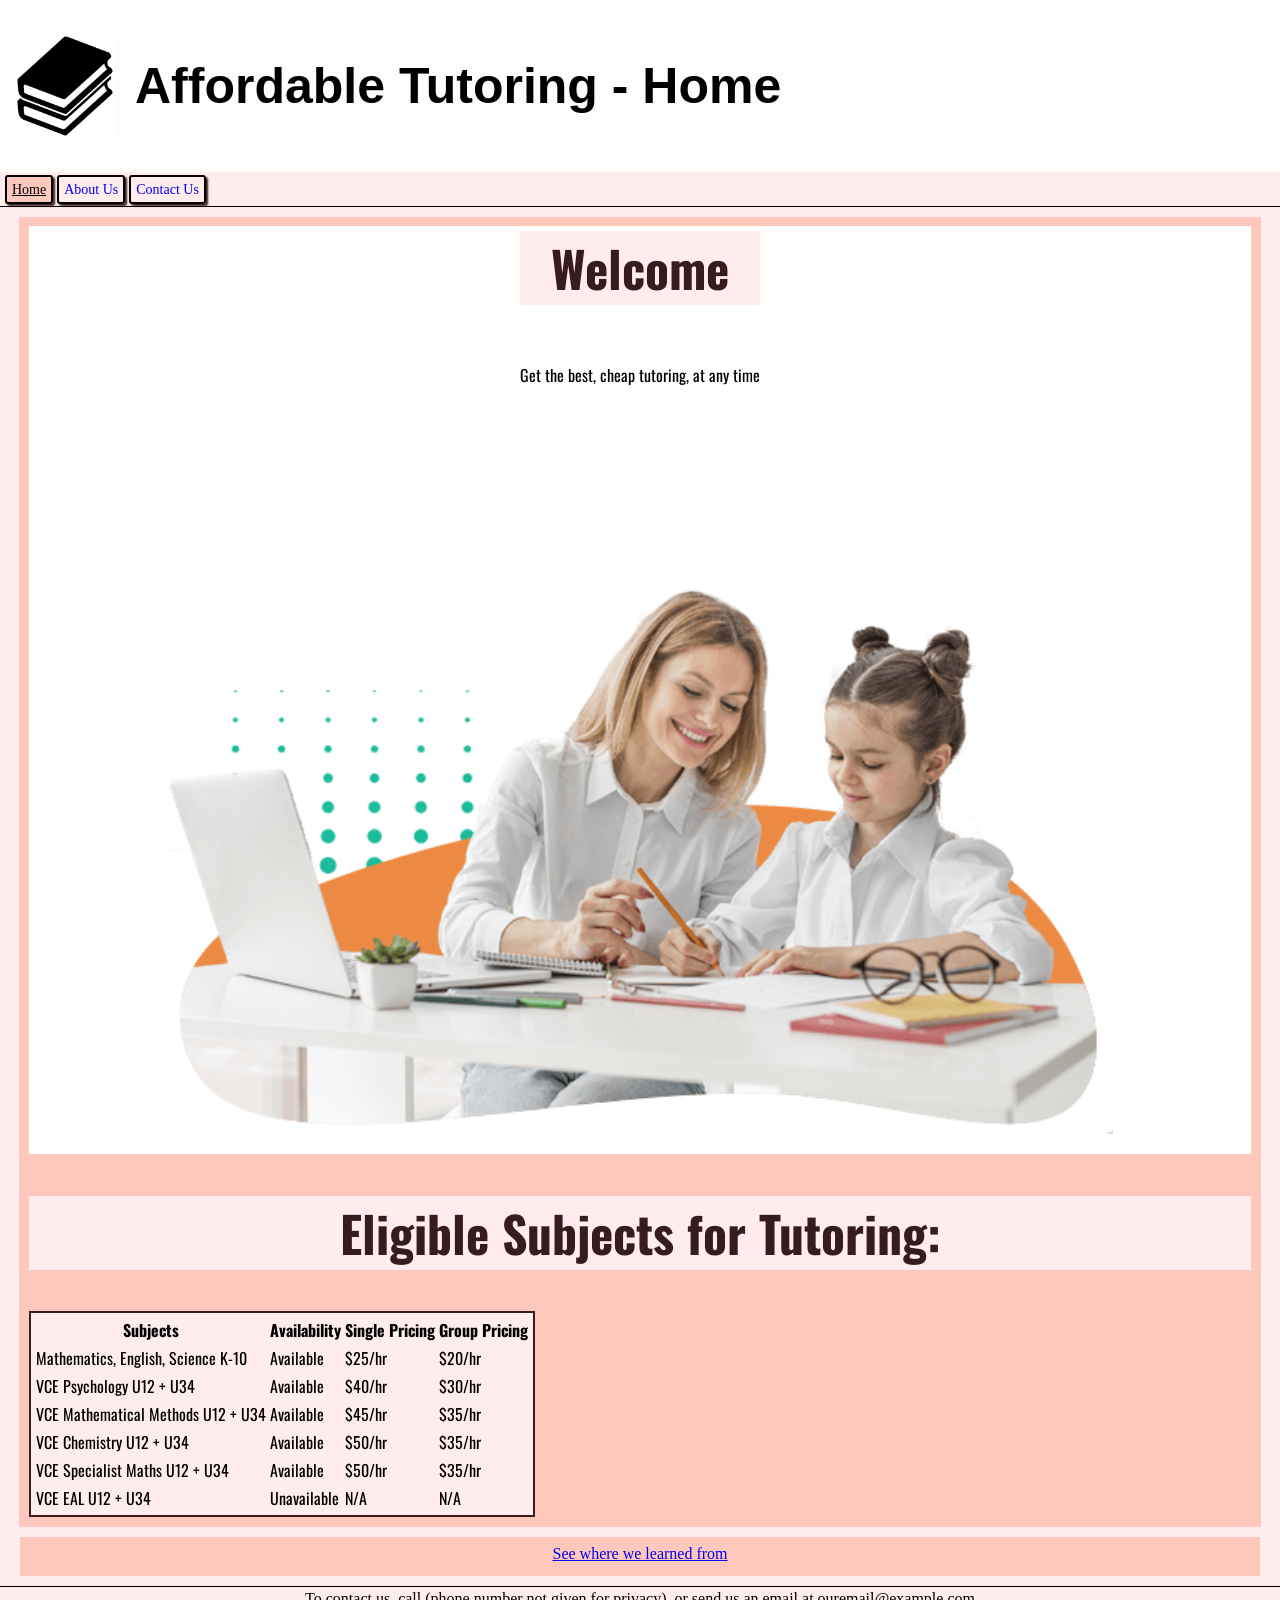
<file: index.html>
<!DOCTYPE html>
<html lang="en">

<head>
    <meta charset="UTF-8">
    <meta name="viewport" content="width=device-width, initial-scale=1.0">
    <title>Home -- Affordable Tutoring</title>
    <link rel="stylesheet" href="styles.css">
    <link rel="preconnect" href="https://fonts.googleapis.com">
    <link rel="preconnect" href="https://fonts.gstatic.com" crossorigin>
    <link href="https://fonts.googleapis.com/css2?family=Oswald:wght@200..700&display=swap" rel="stylesheet">
</head>

<body>
    <header>
        <img src="images/logo.png">
        <h1>Affordable Tutoring - Home</h1>
    </header>
    <nav>
        <a class="disabled" disabled>Home</a>
        <a href="about.html">About Us</a>
        <a href="contact.html">Contact Us</a>
    </nav>
    <main id="main">
        <div class="flex-container-row">
            <div class="flex-column">
                <h2>Welcome</h2>
                <p class="side-text">Get the best, cheap tutoring, at any time</p>
            </div>
            
            <img src="images/tutoring-img.png" alt="Happy tutor and student, studying together.">
        </div>

        <h2 id="subs">Eligible Subjects for Tutoring:</h2>
        <table>
            <thead>
                <tr>
                    <th>Subjects</th>
                    <th>Availability</th>
                    <th>Single Pricing</th>
                    <th>Group Pricing</th>
                </tr>
            </thead>
            <tbody>
                <tr><td>Mathematics, English, Science K-10</td> <td>Available</td> <td>$25/hr</td> <td>$20/hr</td></tr>
                <tr><td>VCE Psychology U12 + U34</td> <td>Available</td> <td>$40/hr</td> <td>$30/hr</td></tr>
                <tr><td>VCE Mathematical Methods U12 + U34</td> <td>Available</td> <td>$45/hr</td> <td>$35/hr</td></tr>
                <tr><td>VCE Chemistry U12 + U34</td> <td>Available</td> <td>$50/hr</td> <td>$35/hr</td></tr>
                <tr><td>VCE Specialist Maths U12 + U34</td> <td>Available</td> <td>$50/hr</td> <td>$35/hr</td></tr>
                <tr><td>VCE EAL U12 + U34</td> <td>Unavailable</td> <td>N/A</td> <td>N/A</td></tr>
            </tbody>
        </table>
    </main>
    <section id="end">
        <a href="https://sirius.vic.edu.au" title="SC Website Link">See where we learned from</a>
    </section>

    <footer>To contact us, call (phone number not given for privacy), or send us an email at ouremail@example.com</footer>
</body>

</html>
</file>
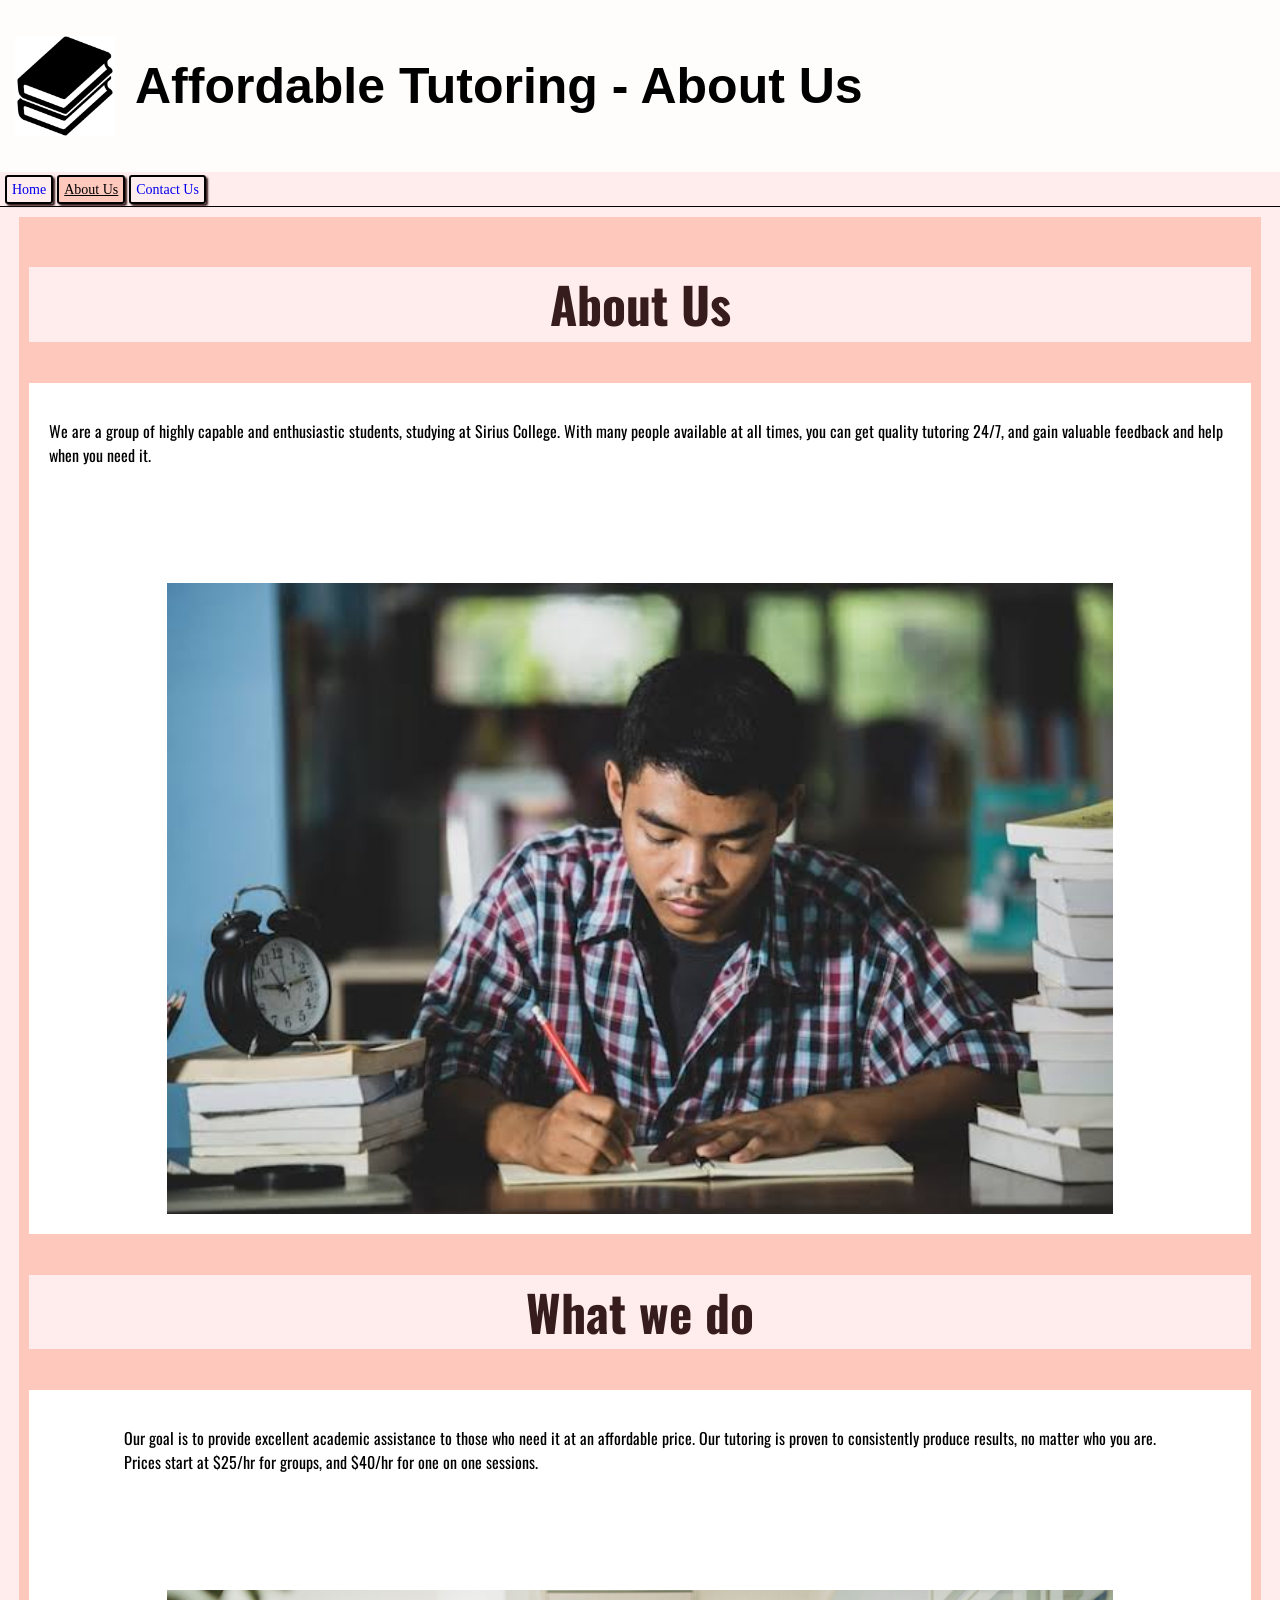
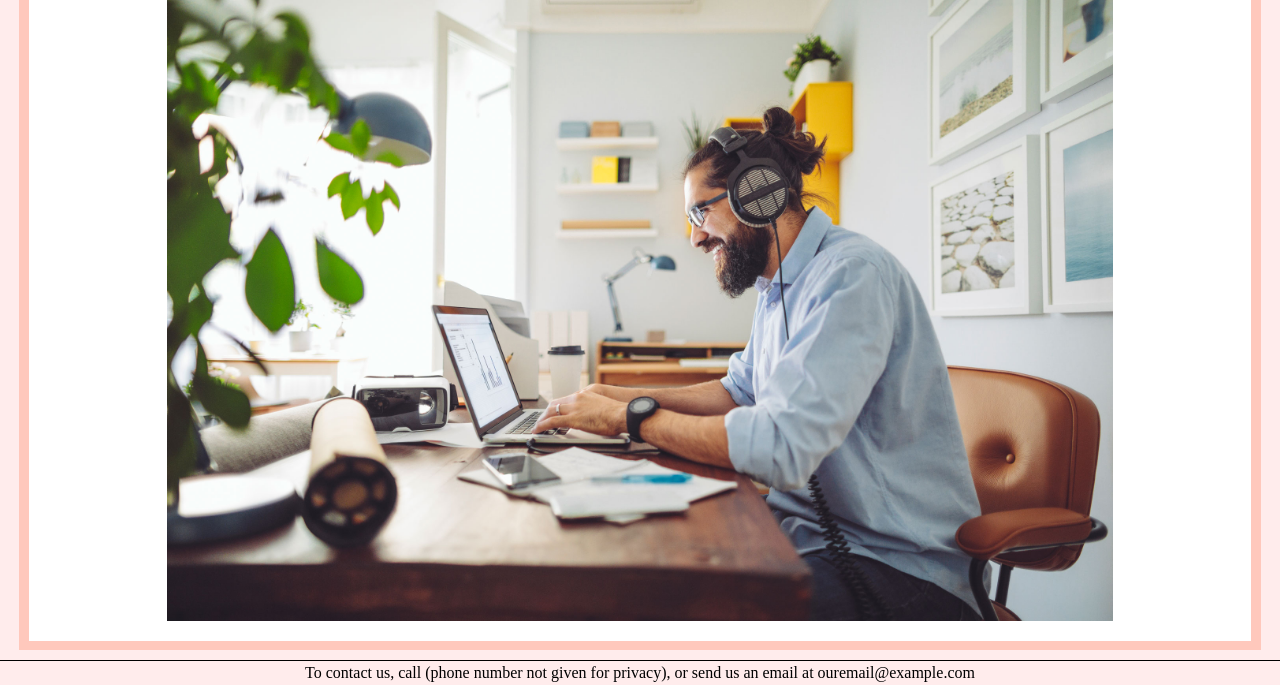
<file: about.html>
<!DOCTYPE html>
<html lang="en">
<head>
    <meta charset="UTF-8">
    <meta name="viewport" content="width=device-width, initial-scale=1.0">
    <title>About Us -- Affordable Tutoring</title>
    <link rel="stylesheet" href="styles.css">
    <link rel="preconnect" href="https://fonts.googleapis.com">
    <link rel="preconnect" href="https://fonts.gstatic.com" crossorigin>
    <link href="https://fonts.googleapis.com/css2?family=Oswald:wght@200..700&display=swap" rel="stylesheet">
</head>
<body>
    <header>
        <img src="images/logo.png">
        <h1>Affordable Tutoring - About Us</h1>
    </header>
    <nav>
        <a href="index.html">Home</a>
        <a class="disabled" disabled>About Us</a>
        <a href="contact.html">Contact Us</a>
    </nav>
    <main id="main">
        <h2 id="1">About Us</h2>
        <div class="flex-container-row">
            <p class="side-text">We are a group of highly capable and enthusiastic students, studying at Sirius College. With many people available at all times, you can get quality tutoring 24/7, and gain valuable feedback and help when you need it.</p>
            <img src="images/stock-image-studying.jpg" alt="Highschool student studying diligently.">
        </div>

        <h2>What we do</h2>
        <div class="flex-container-row">
            <p>Our goal is to provide excellent academic assistance to those who need it at an affordable price. Our tutoring is proven to consistently produce results, no matter who you are. <br> Prices start at $25/hr for groups, and $40/hr for one on one sessions.</p>
            <img src="images/studying-image-2.jpg" alt="Man studying">
        </div>
    </main>
    <footer>To contact us, call (phone number not given for privacy), or send us an email at ouremail@example.com</footer>
</body>
</html>
</file>
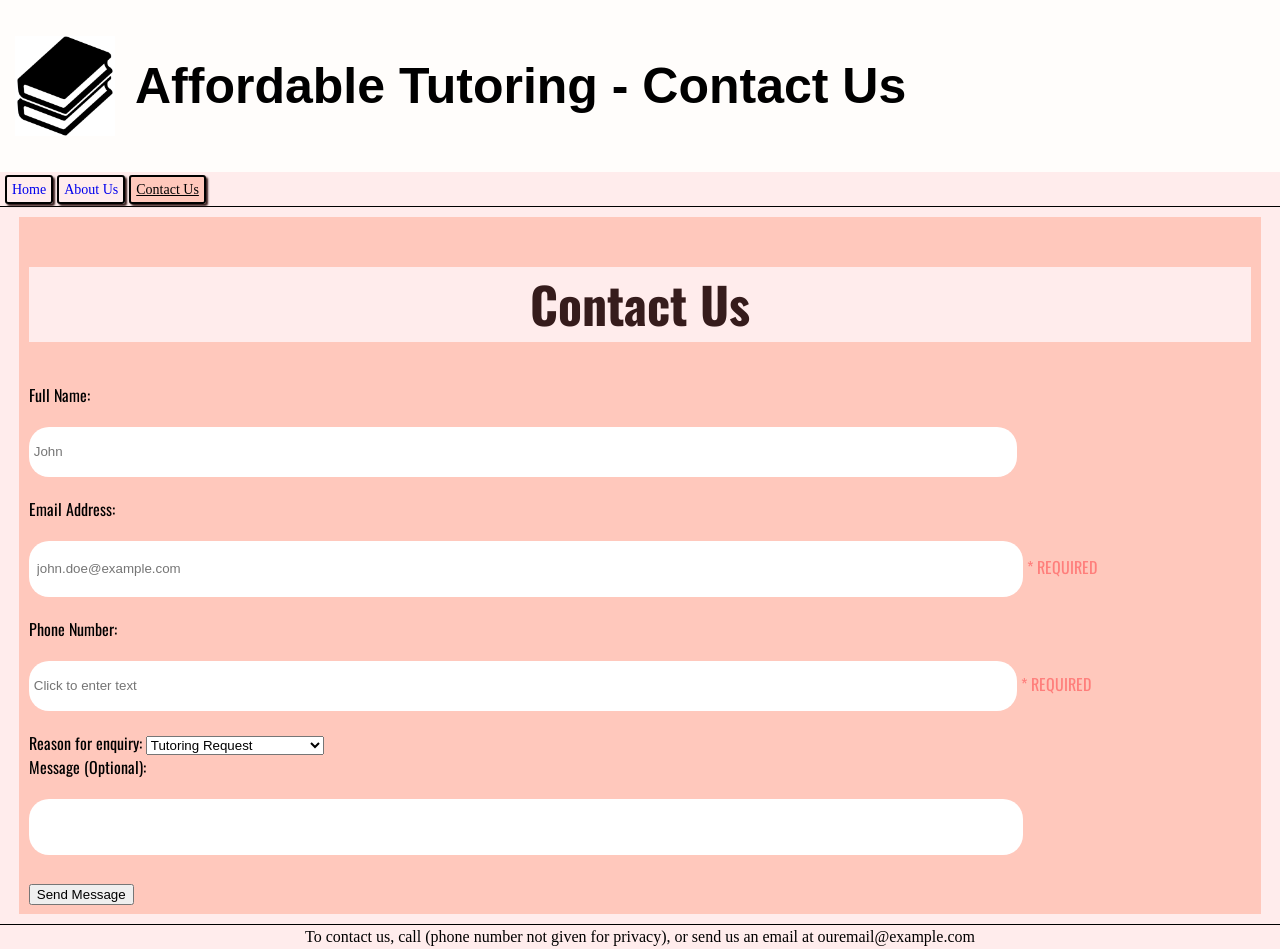
<file: contact.html>
<!DOCTYPE html>
<html lang="en">
<head>
    <meta charset="UTF-8">
    <meta name="viewport" content="width=device-width, initial-scale=1.0">
    <title>Contact Us -- Affordable Tutoring</title>
    <link rel="stylesheet" href="styles.css">
    <link rel="preconnect" href="https://fonts.googleapis.com">
    <link rel="preconnect" href="https://fonts.gstatic.com" crossorigin>
    <link href="https://fonts.googleapis.com/css2?family=Oswald:wght@200..700&display=swap" rel="stylesheet">
</head>
<body>
    <header>
        <img src="images/logo.png">
        <h1>Affordable Tutoring - Contact Us</h1>
    </header>
    <nav>
        <a href="index.html">Home</a>
        <a href="about.html">About Us</a>
        <a class="disabled" disabled>Contact Us</a>
    </nav>
    <main id="main">
        <h2 id="reg">Contact Us</h2>
        <form>
            <label>Full Name:</label> <br> <input type="text" spellcheck="true" placeholder="John"> <br>
            <label>Email Address: </label> <br> <input type="email" spellcheck="false" placeholder="john.doe@example.com" required> <label class="req">* REQUIRED</label> <br>
            <label>Phone Number: </label> <br> <input type="tel" placeholder="Click to enter text" required> <label class="req">* REQUIRED</label> <br>
            <label for="query">Reason for enquiry: </label> <select name="query" id="query">
                <option id="tut">Tutoring Request</option>
                <option id="fd">Tutor Support & Feedback</option>
                <option id="qa" disabled>Questions</option>
                <option id="other">Other</option>
            </select> 
            <br>
            <label>Message (Optional):</label> <br> <textarea></textarea> <br>
            <button type="submit">Send Message</button>
        </form>
    </main>
    <footer>To contact us, call (phone number not given for privacy), or send us an email at ouremail@example.com</footer>
</body>
</html>
</file>
<file: styles.css>
:root {
    --col-1: rgb(255, 236, 236);
    --col-2: rgb(54, 28, 28);
    --col-3: rgb(255, 200, 188);
}

img {
    max-width: 100%;
}

header {
    font-family: 'Franklin Gothic Medium', 'Arial Narrow', Arial, sans-serif;
    background-color: rgb(255, 253, 251);
    padding: 15px;

    display: flex;
    justify-content: start;
    gap: 20px;
    align-items: center;

    img {
        height: 100px;
        width: 100px;
    }

    h1 {
        font-size: 50px;
        font-weight: 700;
    }
}

@media (max-width: 600px) {
    nav {
        display: block;
    };
}

.req {
    color: rgba(255, 103, 103, 0.76);
}

nav {
    border-bottom: 1px solid black;
    display: block;
    flex-direction: row;
    justify-content: space-evenly;
    padding: 5px;

    a {
        width: 100px;
        max-height: 90%;
        background-color: var(--col-1);
        text-decoration: none;
        border-radius: 3px;
        text-align: center;
        padding: 5px;
        transition: all 500ms;
        font-size: 14px;
        border: 2px solid black;
        box-shadow: 2px 2px 2px var(--col-2);
    }

    a:hover {
        width: 120px;
        height: 92%;
        font-size: 15px;
    }
}

.disabled {
    background-color: var(--col-3);
    text-decoration: underline;
}

.flex-column {
    display: flex;
    flex-direction: column;
    height: 100px;
    justify-content: center;
}

.flex-container-row {
    background-color: rgb(255, 255, 255);
    display: flex;
    flex-direction: row;
    flex-wrap: wrap;
    justify-content: center;
    align-items: center;
    gap: 100px;
    padding: 20px;

    img {
        aspect-ratio: attr(width) / attr(height);
        height: auto;
        width: 80%;
        transition: all 300ms;
        transition-timing-function: ease-in-out;
    }

    img:hover {
        height: auto;
        width: 85%;
        box-shadow: 0.4rem 0.4rem 0.2rem black;
    }
}

main {
    margin-top: 0.6rem;
    background-color: var(--col-3);
    padding-bottom: 0.6rem;
    padding-top: 0.3rem;
    align-items: center;
    text-align: start;
    margin-left: 1.2rem;
    margin-right: 1.2rem;
    padding: 0.6rem;
    font-family: "Oswald";

    h2 {
        font-size: 3.1rem;
        text-align: center;
        text-decoration: none;
        transition: all 250ms;
        background-color: var(--col-1);
        color: var(--col-2);
    }

    h2:hover {
        font-size: 3.4rem;
        color: var(--col-3);
    }
}

section {
    margin-top: 10px;
    background-color: var(--col-3);
    padding-bottom: 10px;
    padding-top: 5px;
    align-items: center;
    text-align: start;
    margin-left: 20px;
    margin-right: 20px;
    text-align: center;
}

body {
    background-color: var(--col-1);
    margin: 0;
    line-height: 1.5;
}

footer {
    margin-top: 10px;
    border-top: 1px solid black;
    text-align: center;
}

table {
    background-color: var(--col-1);
    border: 2px solid var(--col-2);
    align-self: center;
    justify-self: center;
    padding: 2px;
}

input {
    transition: all 200ms;
}

input[type="text"] {
    width: 80%;
    justify-self: center;
    text-align: start;
    height: 2.5rem;
    border-radius: 1.25rem;
    border: none;
    padding: 5px;
    margin-top: 1.25rem;
    margin-bottom: 1.25rem;
}

input[type="tel"] {
    width: 80%;
    justify-self: center;
    text-align: start;
    height: 2.5rem;
    border-radius: 1.25rem;
    border: none;
    padding: 5px;
    margin-top: 1.25rem;
    margin-bottom: 1.25rem;
}

input[type="email"] {
    width: 80%;
    justify-self: center;
    text-align: start;
    height: 2.5rem;
    border-radius: 1.25rem;
    border: none;
    padding: 0.5rem;
    margin-top: 1.25rem;
    margin-bottom: 1.25rem;
}

input:focus {
    outline-color: var(--col-3);
    height: 3rem;
}

textarea {
    resize: none;
    align-self: center;
    justify-self: center;
    text-align: start;
    height: 2.5rem;
    width: 80%;
    border: none;
    padding: 0.5rem;
    border-radius: 1.25rem;
    transition: all 200ms;
    margin-top: 1.25rem;
    margin-bottom: 1.25rem;
}

textarea:focus {
    outline-color: var(--col-3);
    height: 3rem;
}
</file>
